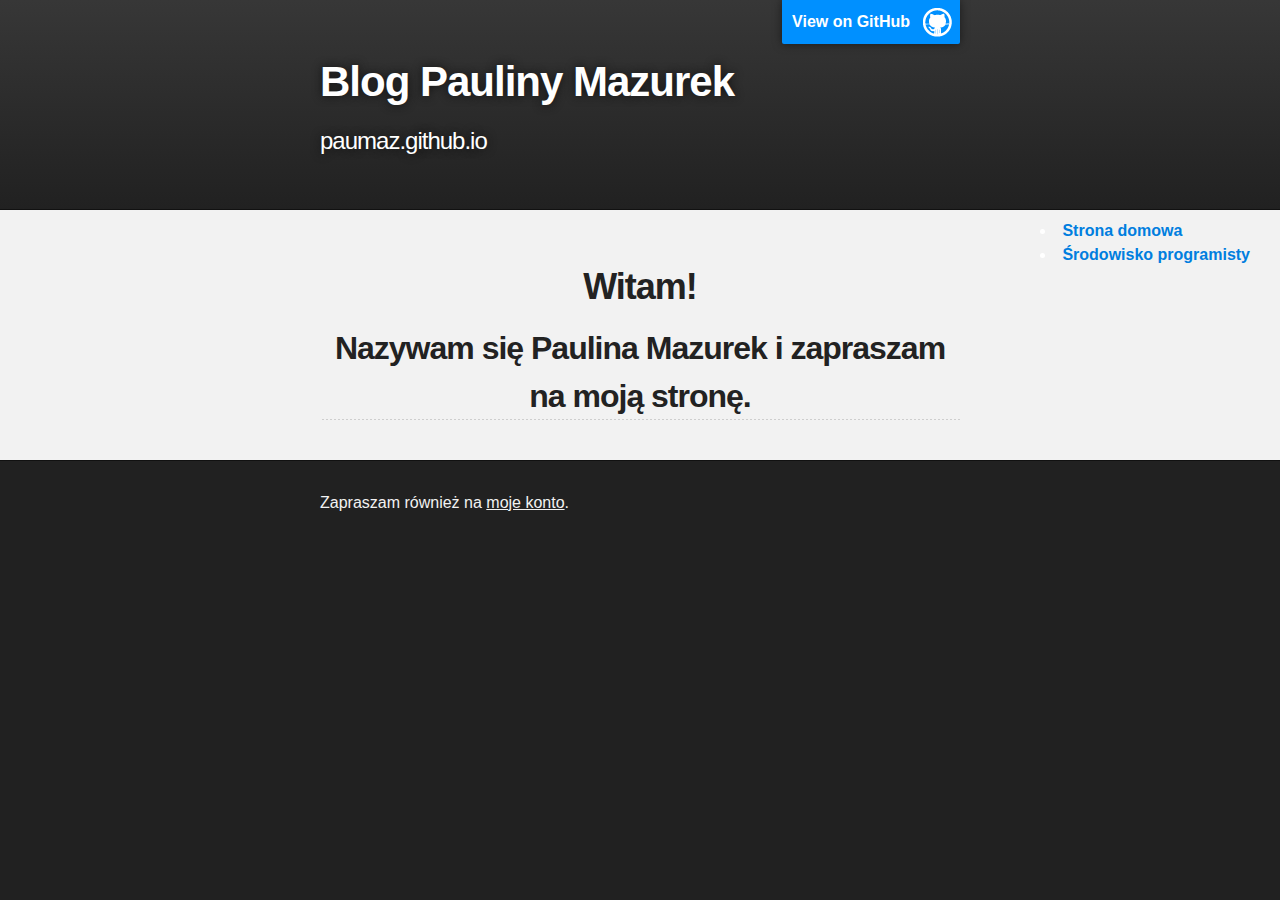
<file: index.html>
<!DOCTYPE html>
<html>

  <head>
    <meta charset='utf-8' />
    <meta http-equiv="X-UA-Compatible" content="chrome=1" />
    <meta name="description" content="Paumaz.github.io : " />

    <link rel="stylesheet" type="text/css" media="screen" href="stylesheets/stylesheet.css">

    <title>Blog Pauliny Mazurek</title>
  </head>

  <body>

    <!-- HEADER -->
    <div id="header_wrap" class="outer">
        <header class="inner">
          <a id="forkme_banner" href="https://github.com/paumaz">View on GitHub</a>

          <h1 id="project_title">Blog Pauliny Mazurek</h1>
          <h2 id="project_tagline">paumaz.github.io</h2>

        </header>
    </div>
    
    <div id="menu">
            <ul>
                <li><a class="active" href="index.html">Strona domowa</a></li>
                <li><a href="labo.html">Środowisko programisty</a></li>
            </ul>
        </div>
        <div id="middle"><div id="middle2">
    <!-- MAIN CONTENT -->
    <div id="main_content_wrap" class="outer">
      <section id="main_content" class="inner">
        <h1>
<a name="witam" class="anchor" href="#witam"><span class="octicon octicon-link"></span></a>Witam!</h1>

<h2>
<a name="nazywam-si%C4%99-paulina-mazurek-i-zapraszam-na-moj%C4%85-stron%C4%99" class="anchor" href="#nazywam-si%C4%99-paulina-mazurek-i-zapraszam-na-moj%C4%85-stron%C4%99"><span class="octicon octicon-link"></span></a>Nazywam się Paulina Mazurek i zapraszam na moją stronę.</h2>
    
      </section>
    </div>

    <!-- FOOTER  -->
    <div id="footer_wrap" class="outer">
      <footer class="inner">
        <p>Zapraszam również na <a href="https://github.com/paumaz">moje konto</a>.</p>
      </footer>
    </div>

    

  </body>
</html>
</file>
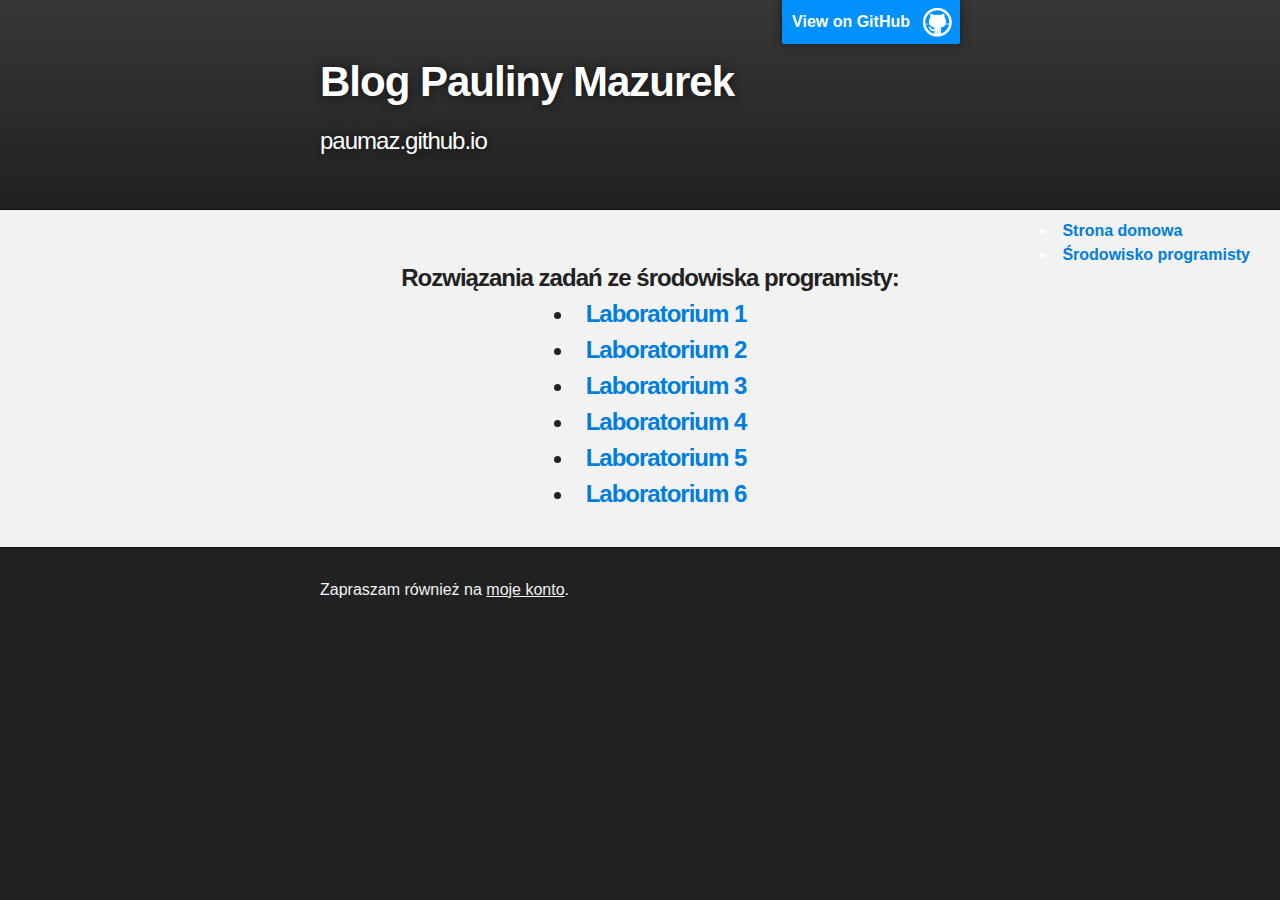
<file: labo.html>
<!DOCTYPE html>
<html>

  <head>
    <meta charset='utf-8' />
    <meta http-equiv="X-UA-Compatible" content="chrome=1" />
    <meta name="description" content="Paumaz.github.io : " />

    <link rel="stylesheet" type="text/css" media="screen" href="stylesheets/stylesheet.css">

    <title>Blog Pauliny Mazurek</title>
  </head>

  <body>

    <!-- HEADER -->
    <div id="header_wrap" class="outer">
        <header class="inner">
          <a id="forkme_banner" href="https://github.com/paumaz">View on GitHub</a>

          <h1 id="project_title">Blog Pauliny Mazurek</h1>
          <h2 id="project_tagline">paumaz.github.io</h2>

        </header>
    </div>
 <div id="menu">
            <ul>
                <li><a class="active" href="index.html">Strona domowa</a></li>
                <li><a href="labo.html">Środowisko programisty</a></li>
            </ul>
        </div>
        <div id="middle"><div id="middle2">
    <!-- MAIN CONTENT -->
    <div id="main_content_wrap" class="outer">
      <section id="main_content" class="inner">
        
      <h3>
        <ul> Rozwiązania zadań ze środowiska programisty:
          <li><a href="https://github.com/paumaz/sp/blob/master/WBLabo1">Laboratorium 1</a></li>
          <li><a href="https://github.com/paumaz/sp/blob/master/WBLabo2">Laboratorium 2</a></li>
          <li><a href="https://github.com/paumaz/sp/blob/master/WBLabo3">Laboratorium 3</a></li>
          <li><a href="https://github.com/paumaz/sp/blob/master/WBLabo4">Laboratorium 4</a></li>
          <li><a href="https://github.com/paumaz/sp/blob/master/WBLabo5">Laboratorium 5</a></li>
          <li><a href="https://github.com/paumaz/sp/blob/master/WBLabo6">Laboratorium 6</a></li>
          
        </ul>
      </h3>
    </div>
</section>
    <!-- FOOTER  -->
    <div id="footer_wrap" class="outer">
      <footer class="inner">
        <p>Zapraszam również na <a href="https://github.com/paumaz">moje konto</a>.</p>
      </footer>
    </div>

    

  </body>
</html>
</file>
<file: stylesheets/stylesheet.css>
/*******************************************************************************
Slate Theme for GitHub Pages
by Jason Costello, @jsncostello
*******************************************************************************/

@import url(pygment_trac.css);

/*******************************************************************************
MeyerWeb Reset
*******************************************************************************/

html, body, div, span, applet, object, iframe,
h1, h2, h3, h4, h5, h6, p, blockquote, pre,
a, abbr, acronym, address, big, cite, code,
del, dfn, em, img, ins, kbd, q, s, samp,
small, strike, strong, sub, sup, tt, var,
b, u, i, center,
dl, dt, dd, ol, ul, li,
fieldset, form, label, legend,
table, caption, tbody, tfoot, thead, tr, th, td,
article, aside, canvas, details, embed,
figure, figcaption, footer, header, hgroup,
menu, nav, output, ruby, section, summary,
time, mark, audio, video {
  margin: 0;
  padding: 0;
  border: 0;
  font: inherit;
  vertical-align: baseline;
}

/* HTML5 display-role reset for older browsers */
article, aside, details, figcaption, figure,
footer, header, hgroup, menu, nav, section {
  display: block;
}

ol, ul {
  list-style: none;
}

table {
  border-collapse: collapse;
  border-spacing: 0;
}

/*******************************************************************************
Theme Styles
*******************************************************************************/

body {
  box-sizing: border-box;
  color:#373737;
  background: #212121;
  font-size: 16px;
  font-family: 'Myriad Pro', Calibri, Helvetica, Arial, sans-serif;
  line-height: 1.5;
  -webkit-font-smoothing: antialiased;
}

h1, h2, h3, h4, h5, h6 {
  margin: 10px 0;
  font-weight: 700;
  color:#222222;
  font-family: 'Lucida Grande', 'Calibri', Helvetica, Arial, sans-serif;
  letter-spacing: -1px;
}

h1 {
  font-size: 36px;
  font-weight: 700;
}

h2 {
  padding-bottom: 10px;
  font-size: 32px;
  background: url('../images/bg_hr.png') repeat-x bottom;
}

h3 {
  font-size: 24px;
}

h4 {
  font-size: 21px;
}

h5 {
  font-size: 18px;
}

h6 {
  font-size: 16px;
}
#menu {
  text-decoration: none;
  font-weight:bold;
}
#menu ul {
  color:white;
  text-decoration:none;
  padding:10px 30px;
  display:block;
  float:right;
}
p {
  margin: 10px 0 15px 0;
}

footer p {
  color: #f2f2f2;
}

a {
  text-decoration: none;
  color: #007edf;
  text-shadow: none;

  transition: color 0.5s ease;
  transition: text-shadow 0.5s ease;
  -webkit-transition: color 0.5s ease;
  -webkit-transition: text-shadow 0.5s ease;
  -moz-transition: color 0.5s ease;
  -moz-transition: text-shadow 0.5s ease;
  -o-transition: color 0.5s ease;
  -o-transition: text-shadow 0.5s ease;
  -ms-transition: color 0.5s ease;
  -ms-transition: text-shadow 0.5s ease;
}

a:hover, a:focus {text-decoration: underline;}

footer a {
  color: #F2F2F2;
  text-decoration: underline;
}

em {
  font-style: italic;
}

strong {
  font-weight: bold;
}

img {
  position: relative;
  margin: 0 auto;
  max-width: 739px;
  padding: 5px;
  margin: 10px 0 10px 0;
  border: 1px solid #ebebeb;

  box-shadow: 0 0 5px #ebebeb;
  -webkit-box-shadow: 0 0 5px #ebebeb;
  -moz-box-shadow: 0 0 5px #ebebeb;
  -o-box-shadow: 0 0 5px #ebebeb;
  -ms-box-shadow: 0 0 5px #ebebeb;
}

p img {
  display: inline;
  margin: 0;
  padding: 0;
  vertical-align: middle;
  text-align: center;
  border: none;
}

pre, code {
  width: 100%;
  color: #222;
  background-color: #fff;

  font-family: Monaco, "Bitstream Vera Sans Mono", "Lucida Console", Terminal, monospace;
  font-size: 14px;

  border-radius: 2px;
  -moz-border-radius: 2px;
  -webkit-border-radius: 2px;
}

pre {
  width: 100%;
  padding: 10px;
  box-shadow: 0 0 10px rgba(0,0,0,.1);
  overflow: auto;
}

code {
  padding: 3px;
  margin: 0 3px;
  box-shadow: 0 0 10px rgba(0,0,0,.1);
}

pre code {
  display: block;
  box-shadow: none;
}

blockquote {
  color: #666;
  margin-bottom: 20px;
  padding: 0 0 0 20px;
  border-left: 3px solid #bbb;
}


ul, ol, dl {
  margin-bottom: 15px
}

ul {
  list-style: inside;
  padding-left: 20px;
}

ol {
  list-style: decimal inside;
  padding-left: 20px;
}

dl dt {
  font-weight: bold;
}

dl dd {
  padding-left: 20px;
  font-style: italic;
}

dl p {
  padding-left: 20px;
  font-style: italic;
}

hr {
  height: 1px;
  margin-bottom: 5px;
  border: none;
  background: url('../images/bg_hr.png') repeat-x center;
}

table {
  border: 1px solid #373737;
  margin-bottom: 20px;
  text-align: left;
 }

th {
  font-family: 'Lucida Grande', 'Helvetica Neue', Helvetica, Arial, sans-serif;
  padding: 10px;
  background: #373737;
  color: #fff;
 }

td {
  padding: 10px;
  border: 1px solid #373737;
 }

form {
  background: #f2f2f2;
  padding: 20px;
}

/*******************************************************************************
Full-Width Styles
*******************************************************************************/

.outer {
  width: 100%;
}

.inner {
  position: relative;
  max-width: 640px;
  padding: 20px 10px;
  margin: 0 auto;
}

#forkme_banner {
  display: block;
  position: absolute;
  top:0;
  right: 10px;
  z-index: 10;
  padding: 10px 50px 10px 10px;
  color: #fff;
  background: url('../images/blacktocat.png') #0090ff no-repeat 95% 50%;
  font-weight: 700;
  box-shadow: 0 0 10px rgba(0,0,0,.5);
  border-bottom-left-radius: 2px;
  border-bottom-right-radius: 2px;
}

#header_wrap {
  background: #990000;
  background: -moz-linear-gradient(top, #373737, #212121);
  background: -webkit-linear-gradient(top, #373737, #212121);
  background: -ms-linear-gradient(top, #373737, #212121);
  background: -o-linear-gradient(top, #373737, #212121);
  background: linear-gradient(top, #373737, #212121);
}

#header_wrap .inner {
  padding: 50px 10px 30px 10px;
}

#project_title {
  margin: 0;
  color: #fff;
  font-size: 42px;
  font-weight: 700;
  text-shadow: #111 0px 0px 10px;
}

#project_tagline {
  color: #fff;
  font-size: 24px;
  font-weight: 300;
  background: none;
  text-shadow: #111 0px 0px 10px;
}

#downloads {
  position: absolute;
  width: 210px;
  z-index: 10;
  bottom: -40px;
  right: 0;
  height: 70px;
  background: url('../images/icon_download.png') no-repeat 0% 90%;
}

.zip_download_link {
  display: block;
  float: right;
  width: 90px;
  height:70px;
  text-indent: -5000px;
  overflow: hidden;
  background: url(../images/sprite_download.png) no-repeat bottom left;
}

.tar_download_link {
  display: block;
  float: right;
  width: 90px;
  height:70px;
  text-indent: -5000px;
  overflow: hidden;
  background: url(../images/sprite_download.png) no-repeat bottom right;
  margin-left: 10px;
}

.zip_download_link:hover {
  background: url(../images/sprite_download.png) no-repeat top left;
}

.tar_download_link:hover {
  background: url(../images/sprite_download.png) no-repeat top right;
}

#main_content_wrap {
  background: #f2f2f2;
  border-top: 1px solid #111;
  border-bottom: 1px solid #111;
}

#main_content {
  padding-top: 40px;
  text-align:center;
}

#footer_wrap {
  background: #212121;
}



/*******************************************************************************
Small Device Styles
*******************************************************************************/

@media screen and (max-width: 480px) {
  body {
    font-size:14px;
  }

  #downloads {
    display: none;
  }

  .inner {
    min-width: 320px;
    max-width: 480px;
  }

  #project_title {
  font-size: 32px;
  }

  h1 {
    font-size: 28px;
  }

  h2 {
    font-size: 24px;
  }

  h3 {
    font-size: 21px;
  }

  h4 {
    font-size: 18px;
  }

  h5 {
    font-size: 14px;
  }

  h6 {
    font-size: 12px;
  }

  code, pre {
    min-width: 320px;
    max-width: 480px;
    font-size: 11px;
  }

}
</file>
